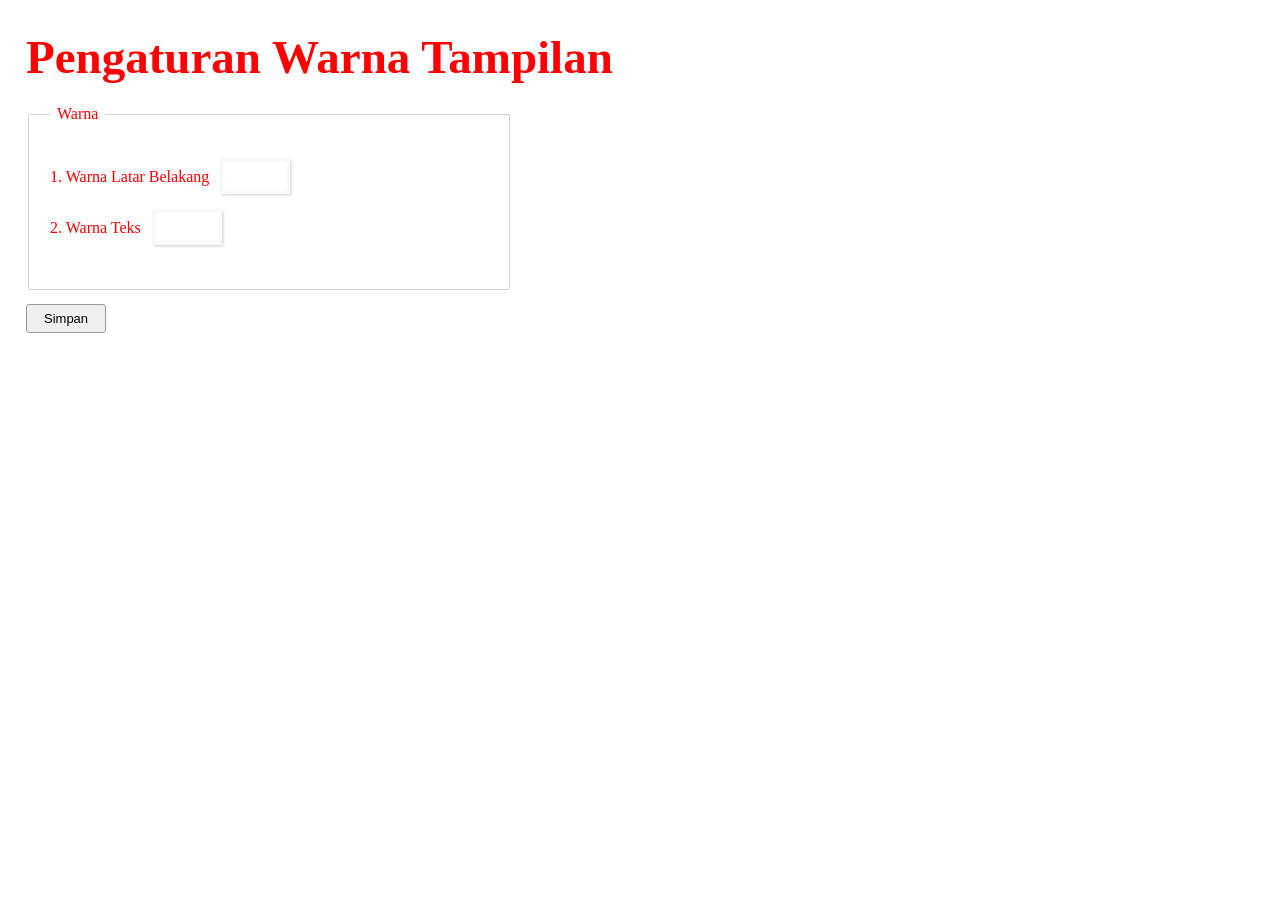
<file: 162023006_Tugas3/index.html>
<!DOCTYPE html>
<html lang="en">
<head>
    <meta charset="UTF-8">
    <meta name="viewport" content="width=device-width, initial-scale=1.0">
    <title>Preferensi Warna</title>
    <link rel="stylesheet" href="style.css">
</head>
<body>

    <h1>Pengaturan Warna Tampilan</h1>

    <div class="main-container">
        <fieldset>
            <legend>Warna</legend>

            <div class="row">
                <span>1. Warna Latar Belakang</span>
                <div id="bgPreview" class="preview-box" onclick="openModal('bg')"></div>
            </div>

            <div class="row">
                <span>2. Warna Teks</span>
                <div id="textPreview" class="preview-box" onclick="openModal('text')"></div>
            </div>
        </fieldset>

        <button class="btn-action" onclick="terapkanWarna()">Simpan</button>
    </div>

    <div id="colorModal" class="modal">
        <div class="modal-content">

            <div class="modal-header">
                <button class="btn-cancel" onclick="closeModal()">Cancel</button>
                <strong>Pilih Warna</strong>
                <button class="btn-select" onclick="pilihWarna()">Select</button>
            </div>

            <div class="color-grid" id="colorGrid"></div>

            <div class="custom-section">
                <span>Custom</span>
                <div class="custom-controls">
                    <label for="nativePicker" class="btn-plus">+</label>
                    <input type="color" id="nativePicker" onchange="updateFromNative(this.value)">
                    <div id="customPreview" class="tile"></div>
                </div>
            </div>

        </div>
    </div>

    <script src="script.js"></script>
</body>
</html>
</file>
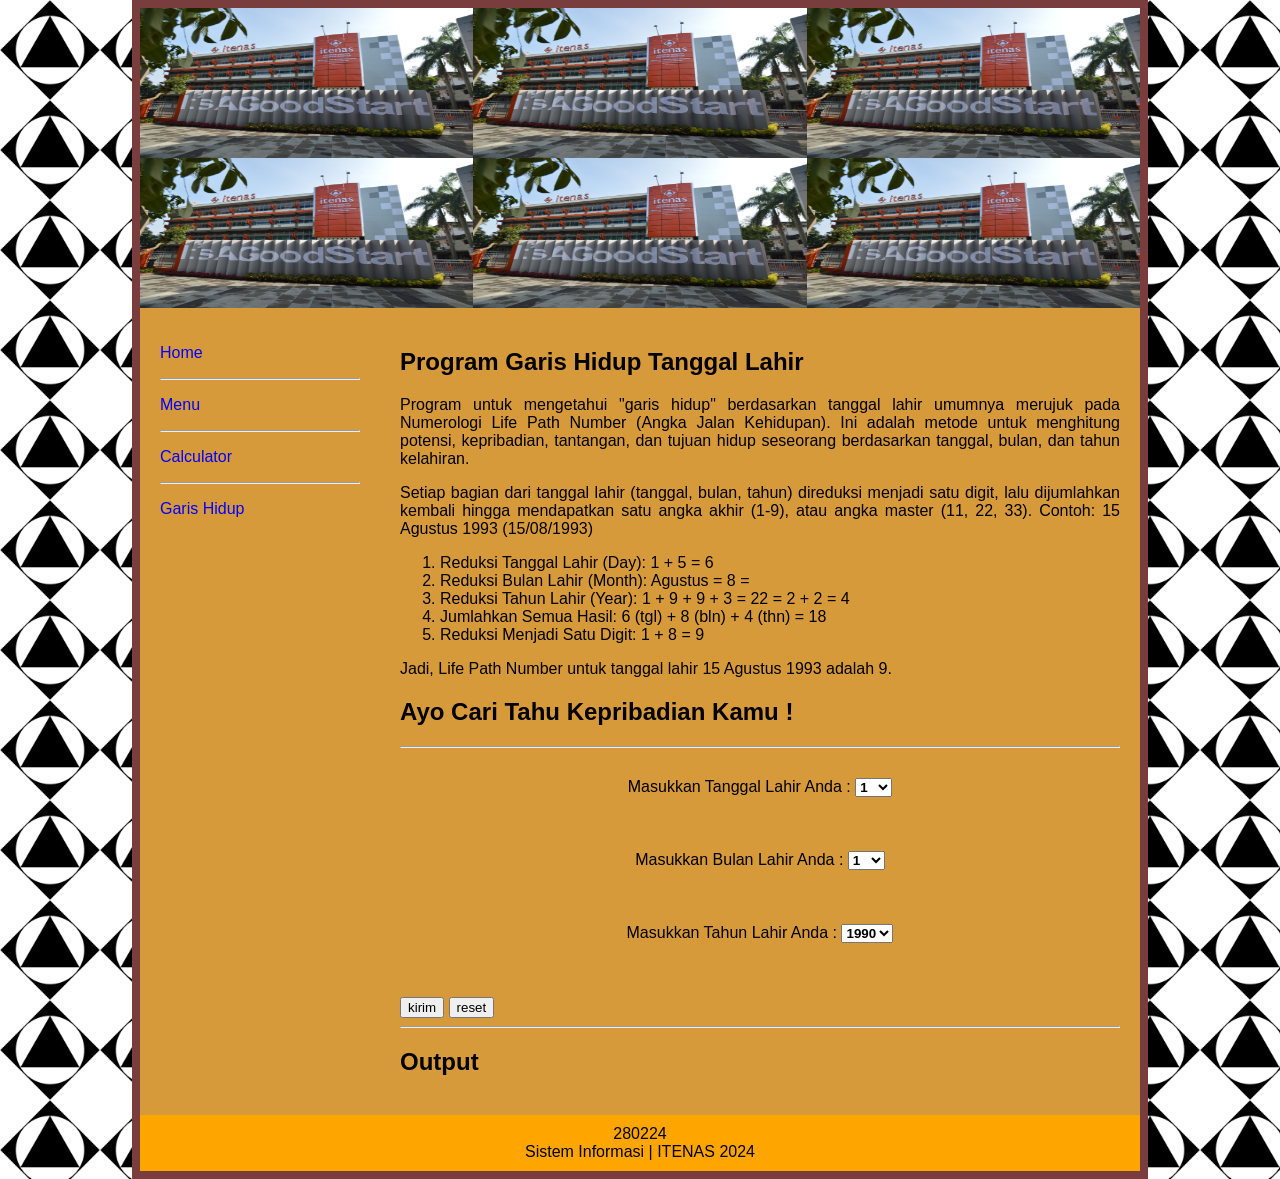
<file: 162023006_Tugas4/index.html>
<!DOCTYPE html>
<html>
<head>
    <title>Program Garis Hidup</title>
    <link rel="stylesheet" href="style.css">
</head>
<body>

<div class="wrapper">
    <div class="header">
        <div class="gambar">
            <img src="assets/gambar_itenas.jpg">
            <img src="assets/gambar_itenas.jpg">
            <img src="assets/gambar_itenas.jpg">
            <img src="assets/gambar_itenas.jpg">
            <img src="assets/gambar_itenas.jpg">
            <img src="assets/gambar_itenas.jpg">
        </div>
    </div>

    <div class="content">
        <div class="sidebar">
            <p class="menu" onclick="showHome()">Home</p>
            <hr>
            <p class="menu" onclick="showMenu()">Menu</p>
            <hr>
            <p class="menu">Calculator</p>
            <hr>
            <p class="menu" onclick="showGaris()">Garis Hidup</p>
        </div>

        <div class="main" id="home">

            <h2>Program Garis Hidup Tanggal Lahir</h2>

            <p>
                Program untuk mengetahui "garis hidup" berdasarkan tanggal lahir umumnya merujuk pada Numerologi Life Path Number 
                (Angka Jalan Kehidupan). Ini adalah metode untuk menghitung potensi, kepribadian, tantangan, dan tujuan hidup seseorang 
                berdasarkan tanggal, bulan, dan tahun kelahiran. 
            </p>

            <p>
                Setiap bagian dari tanggal lahir (tanggal, bulan, tahun) direduksi menjadi satu digit, lalu dijumlahkan kembali hingga mendapatkan 
                satu angka akhir (1-9), atau angka master (11, 22, 33). 
                Contoh: 15 Agustus 1993 (15/08/1993)
                <ol>
                    <li>Reduksi Tanggal Lahir (Day): 1 + 5 = 6</li>
                    <li>Reduksi Bulan Lahir (Month): Agustus = 8 = </li>
                    <li>Reduksi Tahun Lahir (Year): 1 + 9 + 9 + 3 = 22 = 2 + 2 = 4</li>
                    <li>Jumlahkan Semua Hasil: 6 (tgl) + 8 (bln) + 4 (thn) = 18</li>
                    <li>Reduksi Menjadi Satu Digit: 1 + 8 = 9</li>
                </ol> 
                Jadi, Life Path Number untuk tanggal lahir 15 Agustus 1993 adalah 9. 
            </p>

            <h2>Ayo Cari Tahu Kepribadian Kamu !</h2>
            <hr>
            <form>
                Masukkan Tanggal Lahir Anda :
                <select id="tanggal"></select>
                <br><br>
                <br><br>

                Masukkan Bulan Lahir Anda :
                <select id="bulan"></select>
                <br><br>
                <br><br>

                Masukkan Tahun Lahir Anda :
                <select id="tahun"></select>
                <br><br>
                <br><br>
            </form>
            
            <button type="button" onclick="hitung()">kirim</button>
            <button type="reset" onclick="resetData()">reset</button>
            <hr>

            <h2>Output</h2>
            <div id="output" class="hidden">
                <table>
                    <tr><td>Tanggal</td><td>:</td><td id="1"></td></tr>
                    <tr><td>Bulan</td><td>:</td><td id="2"></td></tr>
                    <tr><td>Tahun</td><td>:</td><td id="3"></td></tr>
                    <tr><td>Hasil 1</td><td>:</td><td id="4"></td></tr>
                    <tr><td>Hasil 2</td><td>:</td><td id="5"></td></tr>
                    <tr><td>Hasil Akhir</td><td>:</td><td id="6"></td></tr>
                </table>
            </div>
            
            <h2 id="judul"></h2>
            <p id="arti"></p>

        </div>

        <div class="main hidden" id="menu">
            <h2>Menu</h2>
        </div>

        <div class="main hidden" id="garis">
            <h2>Penjelasan Garis Hidup</h2>
        </div>

    </div>

    <div class="footer">
        280224 <br>
        Sistem Informasi | ITENAS 2024
    </div>

</div>

<script src="script.js"></script>
</body>
</html>
</file>
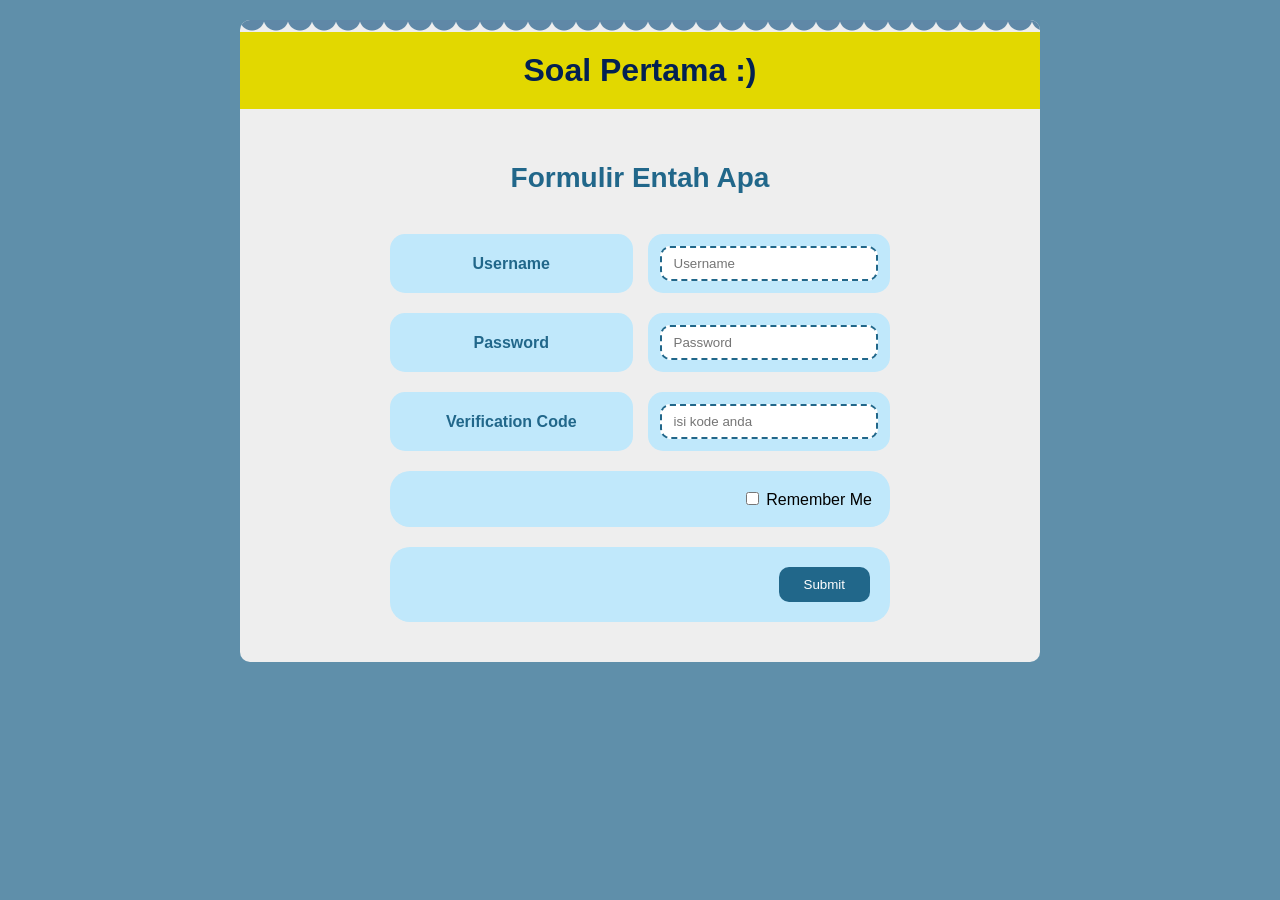
<file: 162023006_pertemuan2/soalkedua.html>
<!-- saya mengerjakan tugas ini sendiri tanpa melakukan kecurangan seperti menggunakan, 
 mendupliaksi kode perogram kode program yang ada. jiKa saya melakukan kecurangan dalam 
 perngerjaan tugas ini maka saya siap menerima sanksi atau hukuman dari dari dosen mata kuliah 
 dan tuhan / allah  swt -->

<!DOCTYPE html>
<html>
<head>
    <title>Soal Pertama</title>
    <link rel="stylesheet" href="style2.css">
</head>
<body>

<div class="wrapper"> 
    <div class="header-wrapper">
        <table class="header">
            <tr>
                <td class="header-title">Soal Pertama :)</td>
            </tr>
        </table>
    </div>

    <div class="content">

        <h2>Formulir Entah Apa</h2>

        <div class="form-box">

            <div class="row">
                <div class="label-box">Username</div>
                <div class="input-box">
                    <input type="text" placeholder="Username">
                </div>
            </div>

            <div class="row">
                <div class="label-box">Password</div>
                <div class="input-box">
                    <input type="password" placeholder="Password">
                </div>
            </div>

            <div class="row">
                <div class="label-box">Verification Code</div>
                <div class="input-box">
                    <input type="text" placeholder="isi kode anda">
                </div>
            </div>

            <div class="remember-box">
                <input type="checkbox"> Remember Me
            </div>

            <div class="submit-box">
                <button>Submit</button>
            </div>
        </div>
    </div>
</div> 

</body>
</html>
</file>
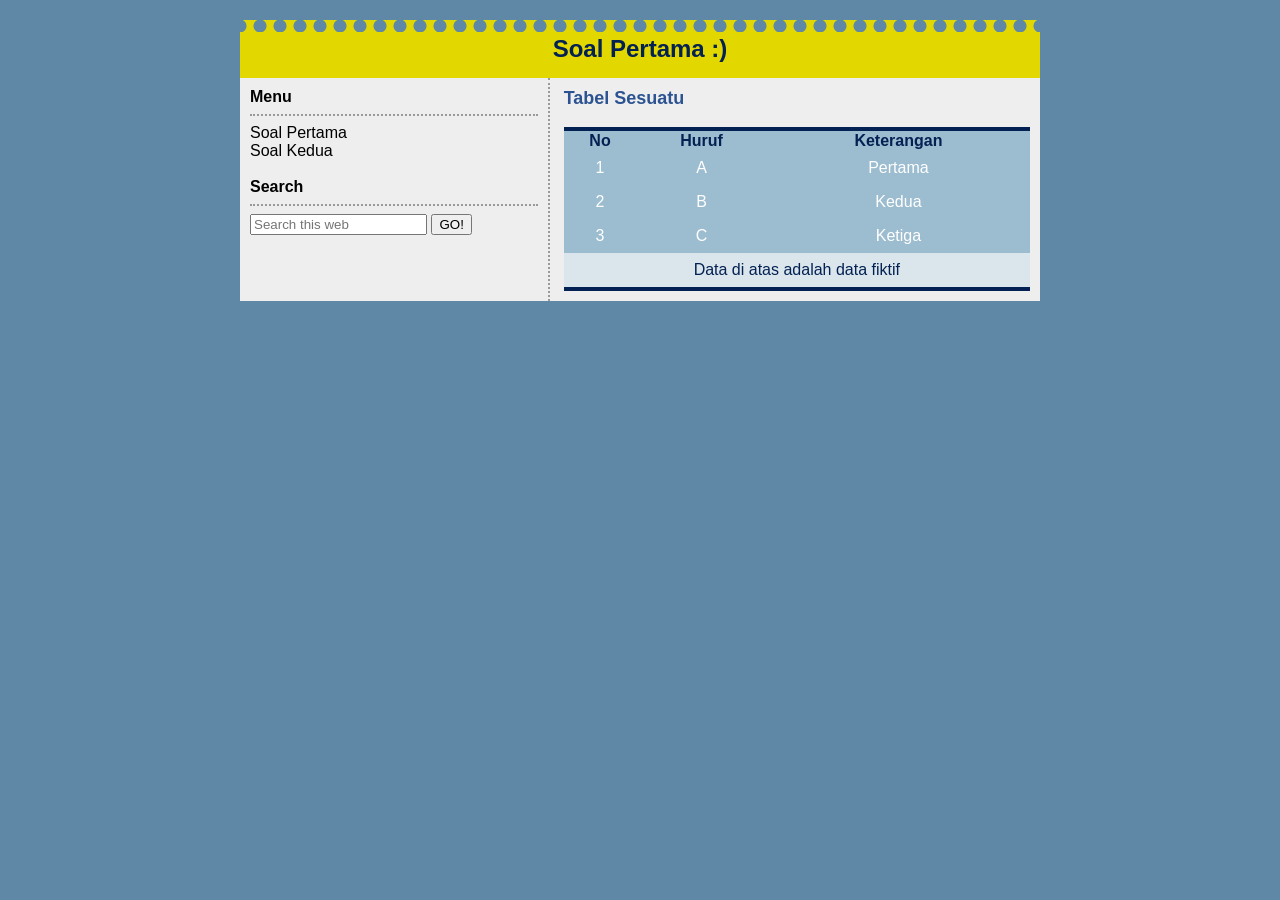
<file: 162023006_pertemuan2/soalpertama.html>
<!-- saya mengerjakan tugas ini sendiri tanpa melakukan kecurangan seperti menggunakan, 
 mendupliaksi kode perogram kode program yang ada. jiKa saya melakukan kecurangan dalam 
 perngerjaan tugas ini maka saya siap menerima sanksi atau hukuman dari dari dosen mata kuliah 
 dan tuhan / allah  swt -->
 
<!DOCTYPE html>
<html lang="en">
<head>
    <meta charset="UTF-8">
    <meta name="viewport" content="width=device-width, initial-scale=1.0">
    <title>Soal Pertama</title>
    <link rel="stylesheet" href="style1.css">
</head>
<body>

<div class="header-wrapper">
    <table class="header">
        <tr>
            <td class="header-title">Soal Pertama :)</td>
        </tr>
    </table>
</div>

<table class="card">
    <tr>
        <td class="cardkiri">
            <b>Menu</b>    
            <hr class="dotted"> 
            Soal Pertama<br>
            Soal Kedua<br><br>

            <b>Search</b>
            <hr class="dotted">
            <input type="text" placeholder="Search this web">
            <button>GO!</button>
        </td>

        <td class="divider"></td>

        <td class="cardkanan">
            <div class="judultabel">Tabel Sesuatu</div><br>
            
            <table class="data-table">
                <tr class="table-header">
                    <th>No</th>
                    <th>Huruf</th>
                    <th>Keterangan</th>
                </tr>
                <tr><td>1</td><td>A</td><td>Pertama</td></tr>
                <tr><td>2</td><td>B</td><td>Kedua</td></tr>
                <tr><td>3</td><td>C</td><td>Ketiga</td></tr>

                <tr class="table-note">
                    <td colspan="3">Data di atas adalah data fiktif</td>
                </tr>
            </table>
</body>
</html>
</file>
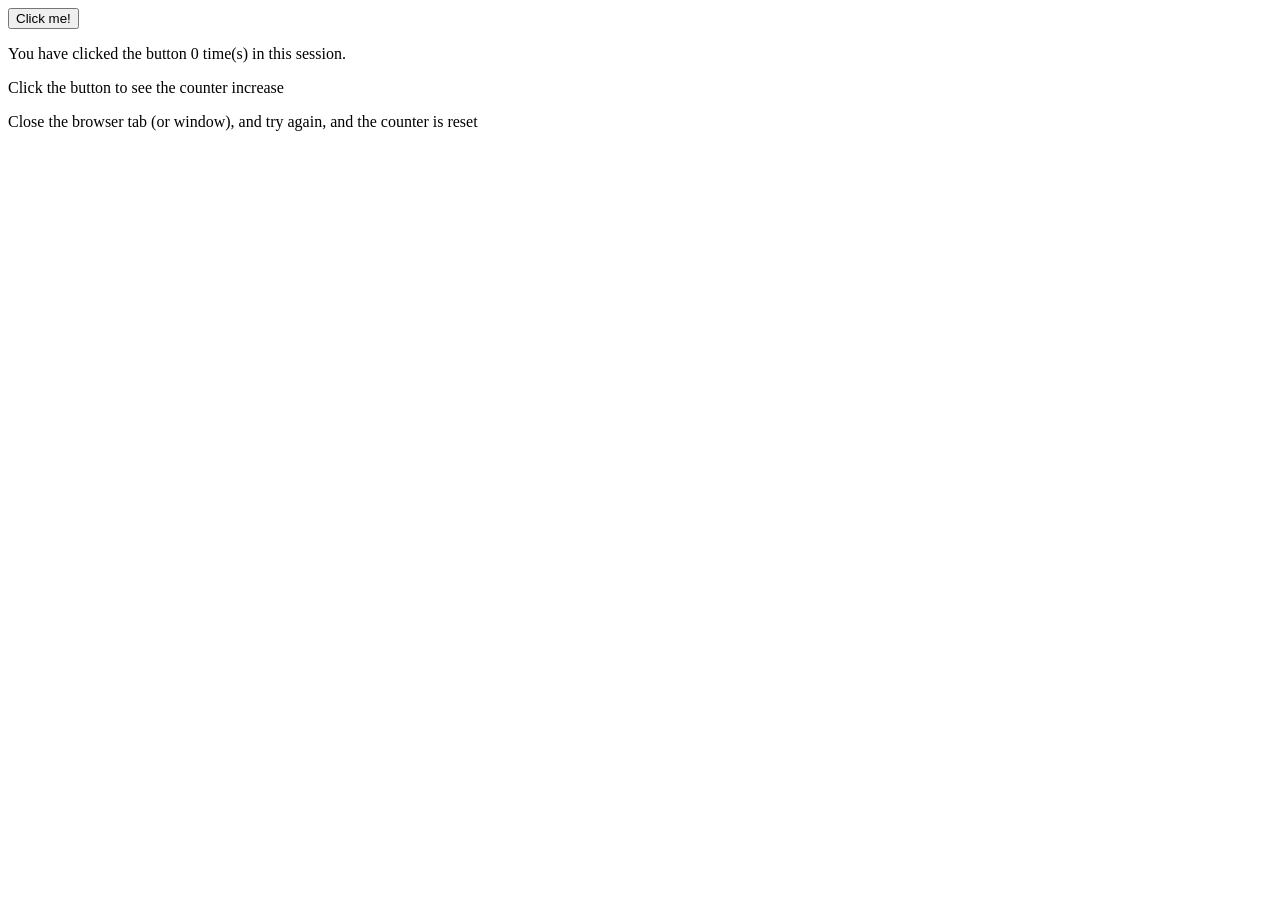
<file: 162023006_pertemuan3/quizkelas.html>
<!--"saya mengerjakan tugas ini sendiri tanpa melakukan kecurangan seperti menggunakan, mendupliaksi kode perogram kode program yang ada. 
jika saya melakukan kecurangan dalam perngerjaan tugas ini maka saya siap menerima sanksi atau hukuman dari dari dosen mata kuliah dan 
tuhan / allah  swt"-->

<!DOCTYPE html>
<html lang="en">
<head>
    <meta charset="UTF-8">
    <meta name="viewport" content="width=device-width, initial-scale=1.0">
    <title>Quiz</title>
</head>
<body>
    <button onclick="TambahKlik()">Click me!</button>

<p id="hasil"></p>

<p>Click the button to see the counter increase</p>
<p>Close the browser tab (or window), and try again, and the counter is reset</p>

<script>
    if (localStorage.getItem("jumlahKlik") === null) {
        localStorage.setItem("jumlahKlik", 0);
    }

    lihatKlik();

    function TambahKlik() {
        let jumlah = Number(localStorage.getItem("jumlahKlik"));
        jumlah++;
        localStorage.setItem("jumlahKlik", jumlah);
        lihatKlik();
    }

    function lihatKlik() {
        let jumlah = localStorage.getItem("jumlahKlik");
        document.getElementById("hasil").innerHTML ="You have clicked the button " + jumlah + " time(s) in this session.";
    }
</script>

</body>
</html>

<!-- Referensi 
1. Google -->
</file>
<file: 162023006_Tugas3/style.css>
body {
    background-color: #ffffff;
    font-family: 'Segoe UI';
    padding: 26px;
    margin: 0;
}

h1 { 
    color: #ff0000; 
    font-family: "Times New Roman", serif; 
    font-size: 47px; 
    margin-top: 4px;
    margin-bottom: 21px;
}

fieldset { 
    border: 1px solid #d1d1d1; 
    padding: 23px 19px 28px 21px; 
    width: 440px; 
    border-radius: 2px;
}

legend { 
    color: #ff0000; 
    padding: 0 7px; 
    font-weight: 500;
}

.row { 
    display: flex; 
    align-items: center; 
    margin-top: 13px;
    margin-bottom: 16px; 
    color: #ff0000; 
}

.preview-box {
    width: 63px; 
    height: 29px; 
    border: 3px solid #f9f9f9;
    margin-left: 12px; 
    cursor: pointer; 
    background: #fff;
    box-shadow: 1px 1px 3px rgba(0,0,0,0.2);
}

.btn-action { 
    margin-top: 14px; 
    padding: 6px 17px; 
    cursor: pointer; 
    font-size: 13px;
    border-radius: 3px;
    border: 1px solid #999;
}

.modal {
    display: none; 
    position: fixed; 
    top: 0; 
    left: 0;
    width: 100%; 
    height: 100%; 
    justify-content: center; 
    align-items: center;
}

.modal-content {
    background: #313131; 
    color: #ececec; 
    padding: 14px 16px;
    border-radius: 7px; 
    width: 338px; 
    box-shadow: 0 4px 18px rgba(0,0,0,0.45);
}

.modal-header { 
    display: flex; 
    justify-content: space-between; 
    align-items: center; 
    margin-bottom: 18px; 
}

.btn-select { 
    background: #218838; 
    color: #fff; 
    border: none; 
    padding: 5px 14px; 
    border-radius: 5px; 
    cursor: pointer; 
    font-weight: bold;
}

.btn-cancel { 
    background: #3e3e3e; 
    color: #dcdcdc; 
    border: 1px solid #4a4a4a; 
    padding: 4px 11px; 
    border-radius: 4px; 
    cursor: pointer; 
}

.color-grid { 
    display: grid; 
    grid-template-columns: repeat(8, 1fr); 
    gap: 5px; 
}

.tile { 
    width: 36px; 
    height: 31px; 
    cursor: pointer; 
    border: 1px solid #1a1a1a; 
}

.tile:hover, .tile.active { 
    border: 2px solid #ffffff; 
    outline: 1px solid #000;
}

.custom-section { 
    margin-top: 17px; 
    border-top: 1px solid #484848; 
    padding-top: 12px; 
}

.custom-controls { 
    display: flex; 
    align-items: center; 
    gap: 9px; 
    margin-top: 6px; 
}

.btn-plus {
    width: 34px; 
    height: 28px; 
    background: #3a3a3a; 
    display: flex;
    justify-content: center; 
    align-items: center; 
    cursor: pointer; 
    border: 1px solid #505050;
    font-size: 18px;
}

#nativePicker { display: none; }
</file>
<file: 162023006_Tugas4/style.css>
body {
    margin: 0;
    font-family: Arial;
    background-image: url("assets/logo_itenas.jpeg");
    background-repeat: repeat;   
    background-size: 100px;      
}

.wrapper {
    width: 1000px;
    margin: auto;
    background: #d79a3b;
    border: 8px solid #7a3d3d;
}

.header img {
    width: 33.33%;
    height: 150px;
    float: left;
}

.header::after {
    content: "";
    display: block;
    clear: both;
}

.content {
    display: flex;
}

.sidebar {
    width: 200px;
    padding: 20px;
}

.menu {
    cursor: pointer;
    color: blue;
}

.main {
    flex: 1;
    padding: 20px;
    text-align: justify;
}

form {
    text-align: center;
    margin-top: 30px;
}

table {
    margin-top: 10px;
}

#output {
    width: 500px;
    margin: 10px auto;
    margin-top: 20px;
    padding: 20px;
    text-align: center;
}

#output table td:last-child {
    background-color: white;
    padding: 5px 90px;
}

.hidden {
    display: none;
}

.footer {
    text-align: center;
    background: orange;
    padding: 10px;
}

#tanggal, #bulan, #tahun {
    font-weight: bold;
}
</file>
<file: 162023006_pertemuan2/style2.css>
/* saya mengerjakan tugas ini sendiri tanpa melakukan kecurangan seperti menggunakan, 
 mendupliaksi kode perogram kode program yang ada. jiKa saya melakukan kecurangan dalam 
 perngerjaan tugas ini maka saya siap menerima sanksi atau hukuman dari dari dosen mata kuliah 
 dan tuhan / allah  swt */
 
body {
    margin: 0;
    background-color: #5F8FAA;
    font-family: Arial, sans-serif;
}

.wrapper {
    width: 800px;
    min-height: 500px;
    margin: 20px auto; 
    background-color: #eeeeee; 
    border-radius: 10px;
    overflow: hidden;
}

.header-wrapper {
    width: 100%;
    position: relative;
}

.header-wrapper::before {
    content: "";
    display: block;
    height: 12px;
    background: radial-gradient(circle at 12px -2px, #5f88a7 12px, transparent 13px) repeat-x;
    background-size: 24px 12px;
}

.header {
    width: 100%;
    border-collapse: collapse;
    background-color: #E2D800;
}

.header-title {
    text-align: center;
    font-size: 32px;
    font-weight: bold;
    color: #032152;
    padding: 20px 0; 
}

.content {
    text-align: center;
    padding-top: 30px;
}

.content h2 {
    color: #21678A;
    margin-bottom: 40px;
    font-size: 28px;
}

.form-box {
    width: 500px; 
    margin: 0 auto 40px auto;
}

.row {
    display: flex;
    margin-bottom: 20px;
    gap: 15px; 
}

.label-box,
.input-box {
    width: 50%;              
    background-color: #C0E8FB;
    padding: 12px;
    border-radius: 15px;
    display: flex;
    align-items: center;     
    justify-content: center; 
}

.label-box {
    font-weight: bold;
    color: #21678A;
}

.input-box input {
    width: 100%;
    padding: 8px 12px;
    border-radius: 10px;
    border: 2px dashed #21678A;
    box-sizing: border-box;
}

.remember-box {
    background-color: #C0E8FB;
    padding: 18px;
    border-radius: 20px;
    margin-bottom: 20px;
    text-align: right;
}

.submit-box {
    background-color: #C0E8FB;
    padding: 20px;
    border-radius: 20px;
    text-align: right;
}

button {
    background-color: #21678A;
    color: white;
    border: none;
    padding: 10px 25px;
    border-radius: 10px;
    cursor: pointer;
}

button:hover {
    background-color: #1a5872;
}
</file>
<file: 162023006_pertemuan2/style1.css>
/* saya mengerjakan tugas ini sendiri tanpa melakukan kecurangan seperti menggunakan, 
 mendupliaksi kode perogram kode program yang ada. jiKa saya melakukan kecurangan dalam 
 perngerjaan tugas ini maka saya siap menerima sanksi atau hukuman dari dari dosen mata kuliah 
 dan tuhan / allah  swt */

body {
    background-color: #5f88a7;
    font-family: Arial, sans-serif;
}

.header {
    width: 800px;
    margin: auto;
    border-collapse: collapse;
    background-color: #E2D800;
    background-image: radial-gradient(circle, #5f88a7 6px, transparent 7px);
    background-size: 20px 12px;
    background-repeat: repeat-x;
    background-position: top;
}

.header-wrapper {
    width: 800px;
    margin: auto;
    position: relative;
}

.header-wrapper::before {
    content: "";
    display: block;
    height: 12px;
    background: radial-gradient(circle at 12px -2px, #5f88a7 12px, transparent 13px) repeat-x;
    background-size: 24px 12px;
}

.header-title {
    text-align: center;
    font-size: 24px;
    font-weight: bold;
    color: #032152;
    padding: 15px;
}

.card {
    width: 800px;
    margin: auto;
    background-color: #eeeeee;
    border-collapse: collapse;
}

.cardkiri {
    width: 300px;
    vertical-align: top;
    padding: 10px;
}

.cardkanan {
    width: 500px;
    vertical-align: top;
    padding: 10px;
}

.divider {
    width: 2px;
    border-left: 2px dotted #999;
}

.dotted {
    border: 0;
    border-top: 2px dotted #999;
}

.judultabel {
    font-size: 18px;
    font-weight: bold;
    color: #2c5391;
}

.data-table {
    width: 100%;
    border-collapse: collapse;
    background-color: #9CBCD0;
    border-top: 4px solid #032152;  
}

.table-header th {
    background-color: #9CBCD0;
    color: #032152;   
    font-weight: bold;
}

.data-table td {
    padding: 8px;
    text-align: center;
    vertical-align: middle;
    border: none;
    color: #ffffff;        
    font-weight: normal;  
}

.note-table {
    width: 100%;
    border-collapse: collapse;
} 

.table-note td {
    background-color: #dbe6ec;
    color: #032152;        
    font-style: normal;    
    font-weight: normal;   
    text-align: center;
    border-bottom: 4px solid #032152;
    padding: 8px;
}
</file>
